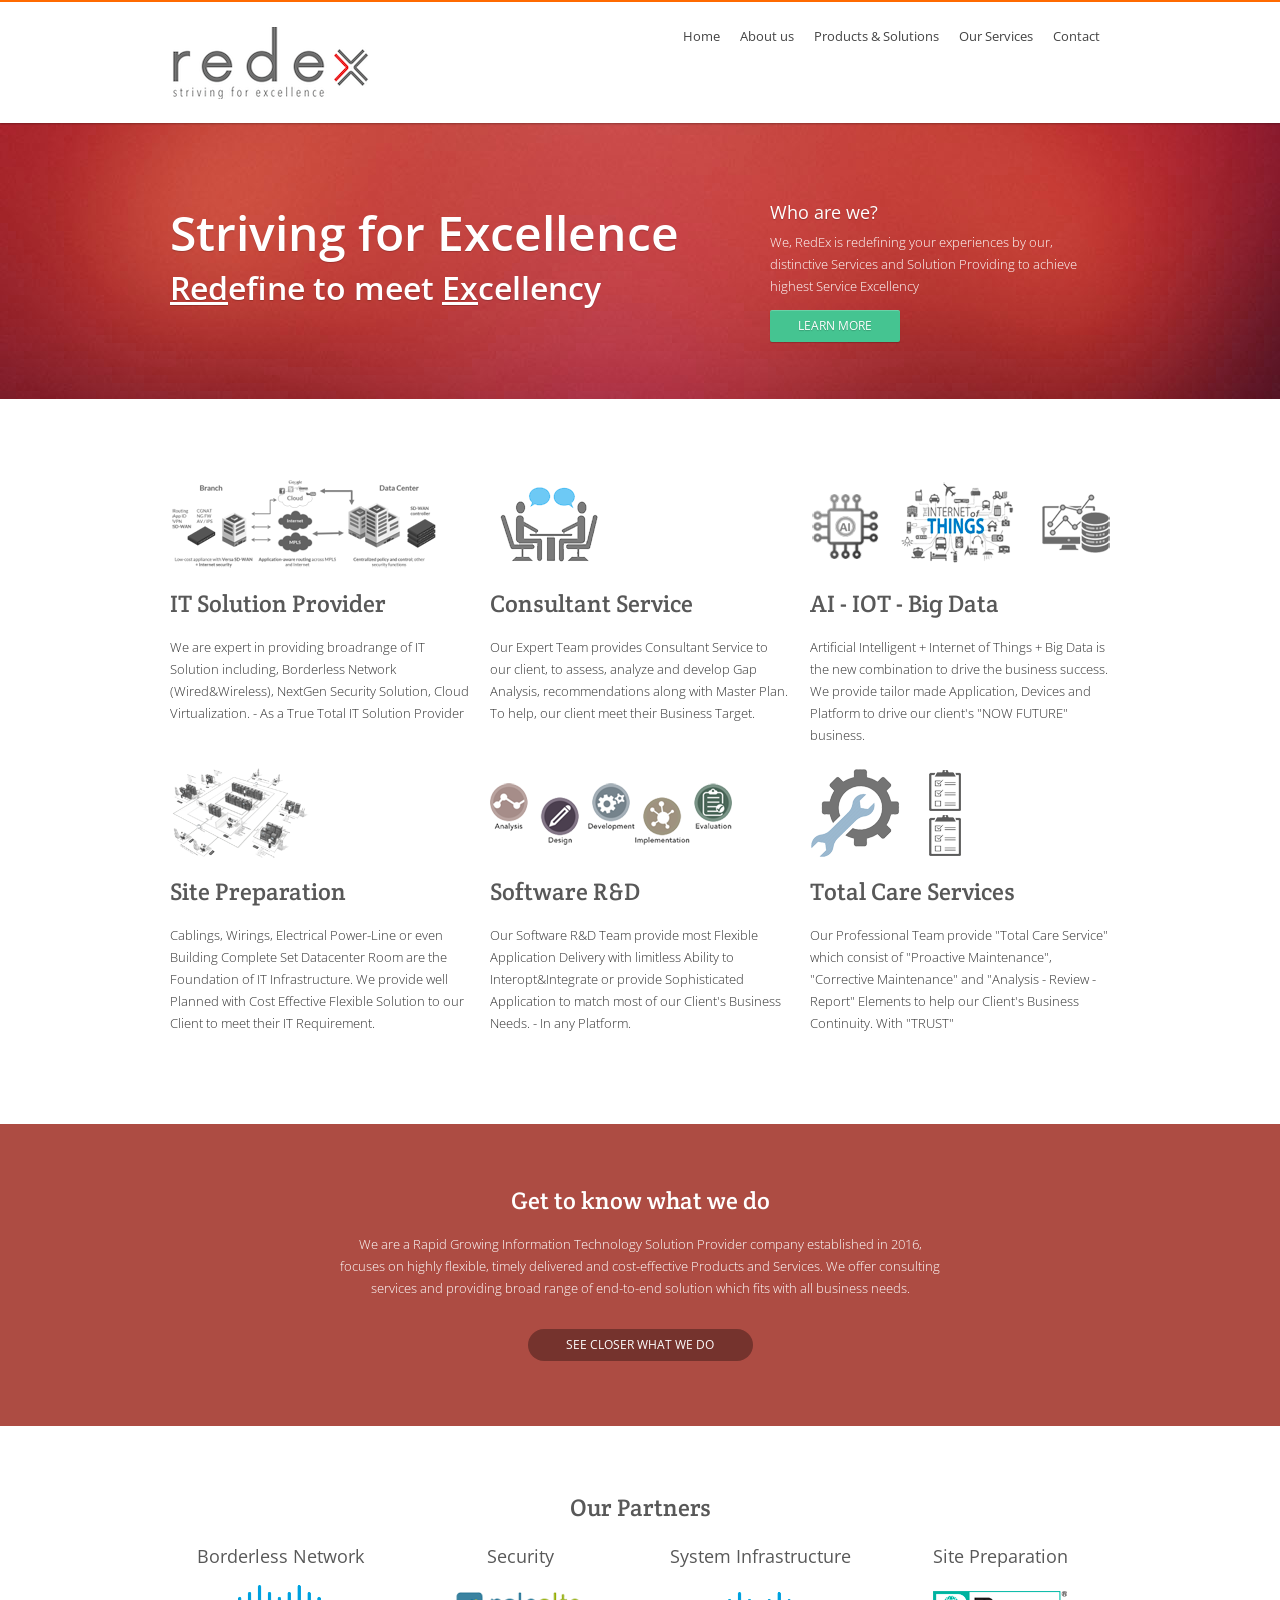
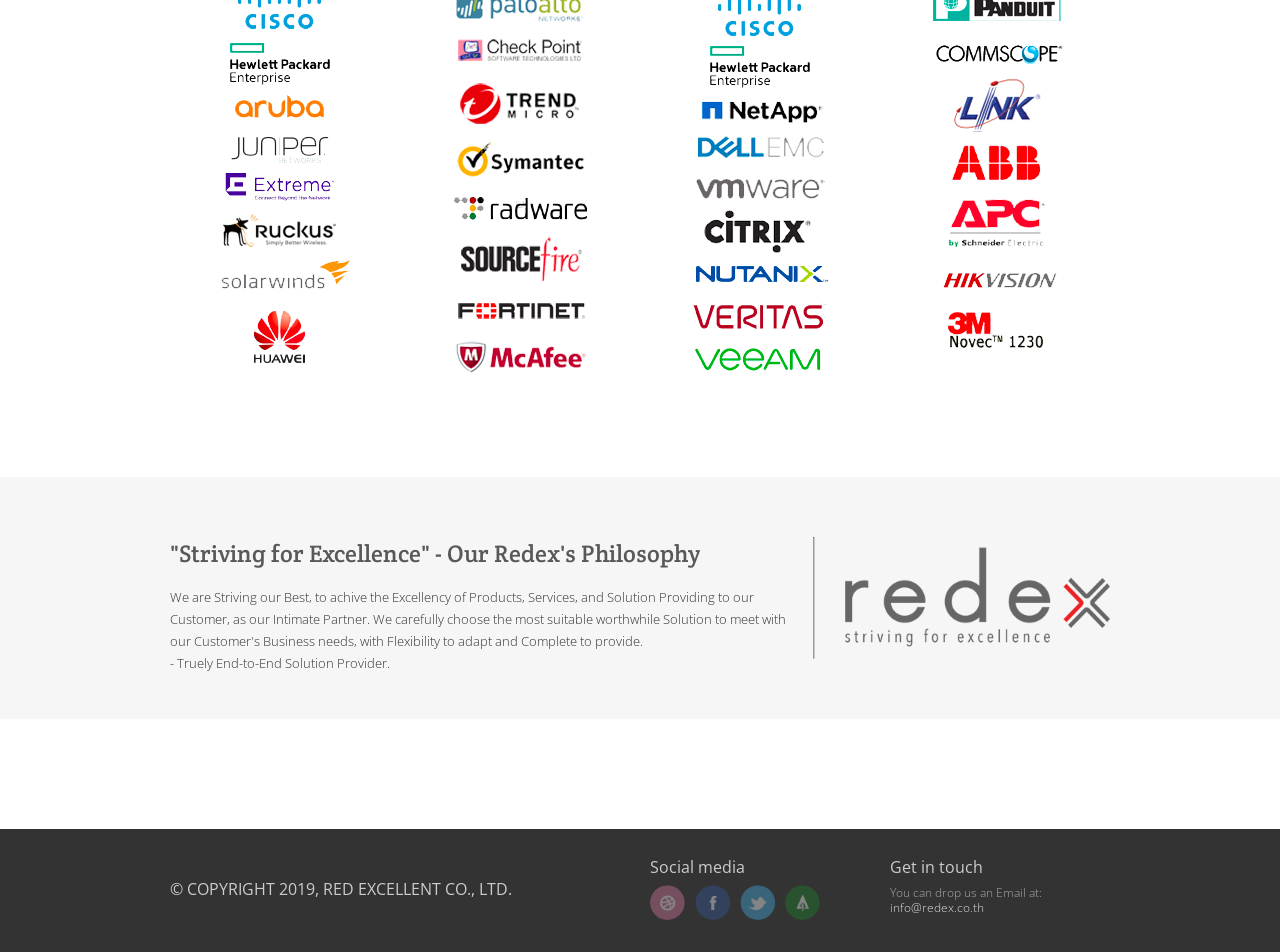
<file: index.html>
<!DOCTYPE html>
<html lang="en">
<head>

	<!-- Basic Page Needs
  ================================================== -->
	<meta charset="utf-8">
	<title>Red Excellent</title>

	<link rel="shortcut icon" type="image/x-icon" href="images/favicon.ico">

	<meta name="description" content="Red Excellent - IT Solution Provider, Striving for Excellence">
	<meta name="author" content="Red Excellent Co., Ltd.">
    <meta http-equiv="X-UA-Compatible" content="IE=9" />


	<!-- Mobile Specific Metas
  ================================================== -->
	<meta name="viewport" content="width=device-width, initial-scale=1, maximum-scale=1">

	<!-- Google Fonts -->
	<link href="https://fonts.googleapis.com/css?family=Open+Sans:400italic,400,300,600&subset=latin,latin-ext" rel='stylesheet' type='text/css'>
	<link href="https://fonts.googleapis.com/css?family=Crete+Round&subset=latin,latin-ext" rel='stylesheet' type='text/css'>

	<!-- CSS
  ================================================== -->
  	<link rel="stylesheet" href="css/reset.css">
	<link rel="stylesheet" href="css/base.css">
	<link rel="stylesheet" href="css/skeleton.css">
	<link rel="stylesheet" href="css/layout.css">

	<script src="https://ajax.googleapis.com/ajax/libs/jquery/1.7.2/jquery.js"></script>
	<script type="text/javascript" src="js/validate.js"></script>
	<script type="text/javascript" src="js/fancybox/jquery.fancybox-1.3.4.pack.js"></script>
	<link rel="stylesheet" type="text/css" href="js/fancybox/jquery.fancybox-1.3.4.css" media="screen" />
	<script type="text/javascript">
		$(document).ready(function() {
				$("a[rel=example_group]").fancybox({
				'transitionIn'		: 'none',
				'transitionOut'		: 'none',
				'titlePosition' 	: 'over',
				'titleFormat'		: function(title, currentArray, currentIndex, currentOpts) {
					return '<span id="fancybox-title-over">Image ' + (currentIndex + 1) + ' / ' + currentArray.length + (title.length ? ' &nbsp; ' + title : '') + '</span>';
				}
			});
		});
	</script>

</head>
<body>


	<header>			
		<nav>
			<div class='container'>
				<div class='five columns logo'>
					<a href='#'><img src="images/logo.png" alt="Red Excellent Logo"/></a>
				</div>

				<div class='eleven columns'>
					<ul class='mainMenu'>
						<li><a href='index.html' title='Home'>Home</a></li>
						<li><a href='about.html' title='About us'>About us</a></li>
						<li><a href='products.html' title='Products & Solutions'>Products &amp; Solutions</a></li>
						<li><a href='services.html' title='Our Services'>Our Services</a></li>
						<li><a href='contact.html' title='Contact'>Contact</a></li>
					</ul>
				</div>
			</div>
		</nav>

		<div class='container'>
			<div class='slogan'>
				<div class='ten columns'>
					<h1>Striving for Excellence</h1>
					<h2><u>Red</u>efine to meet <u>Ex</u>cellency</h2>
				</div>

				<div class='six columns'>
					<h4>Who are we?</h4>
					<p>We, RedEx is redefining your experiences by our, distinctive Services and Solution Providing to achieve highest Service Excellency</p>
					<a href='about.html' class='button medium green'>Learn More</a>
				</div>
			</div>
		</div>	
	</header>


	<div class='clear'></div>
	<div class='clear'></div>


	<div class='container'>

		<div class='one-third column'>
			<img src='images/misc/p1icon1.png'>
			<h3>IT Solution Provider</h3>
			<p>We are expert in providing broadrange of IT Solution including, Borderless Network (Wired&amp;Wireless), NextGen Security Solution, Cloud Virtualization. - As a True Total IT Solution Provider<br>&nbsp;<br>&nbsp;</p>
		</div>


		<div class='one-third column'>
			<img src='images/misc/p1icon2.png'>
			<h3>Consultant Service</h3>
			<p>Our Expert Team provides Consultant Service to our client, to assess, analyze and develop Gap Analysis, recommendations along with Master Plan. To help, our client meet their Business Target.<br>&nbsp;<br>&nbsp;</p>
		</div>



		<div class='one-third column'>
			<img src='images/misc/p1icon3.png'>
			<h3>AI - IOT - Big Data</h3>
			<p>Artificial Intelligent + Internet of Things + Big Data is the new combination to drive the business success. We provide tailor made Application, Devices and Platform to drive our client's "NOW FUTURE" business. <br>&nbsp;</p>
		</div>
		<div class='one-third column'>
			<img src='images/misc/p1icon4.png'>
			<h3>Site Preparation</h3>
			<p>Cablings, Wirings, Electrical Power-Line or even Building Complete Set Datacenter Room are the Foundation of IT Infrastructure. We provide well Planned with Cost Effective Flexible Solution to our Client to meet their IT Requirement.</p>
		</div>
		<div class='one-third column'>
			<img src='images/misc/p1icon5.png'>
			<h3>Software R&D</h3>
			<p>Our Software R&amp;D Team provide most Flexible Application Delivery with limitless Ability to Interopt&amp;Integrate or provide Sophisticated Application to match most of our Client's Business Needs. - In any Platform.</p>
		</div>
		<div class='one-third column'>
			<img src='images/misc/p1icon6.png'>
			<h3>Total Care Services</h3>
			<p>Our Professional Team provide "Total Care Service" which consist of "Proactive Maintenance", "Corrective Maintenance" and "Analysis - Review - Report" Elements to help our Client's Business Continuity. With "TRUST"</p>
		</div>
		
		
	</div>


	<div class='clear'>
	</div>


	<div class='orange'>

		<div class='container'>
			<h3>Get to know what we do</h3>
			<p>We are a Rapid Growing Information Technology Solution Provider company established in 2016, focuses on highly flexible, timely delivered and cost-effective Products and Services. We offer consulting services and providing broad range of end-to-end solution which fits with all business needs. </p>
			<a href='about.html' class='dalej'>See closer what we do</a>
		</div>

	</div>


	<div class='container focus'>

	  <h3>Our Partners</h3>

		<div class='four columns'>
			<h4>Borderless Network</h4>
			<p><img src="images/misc/p1borderless.png" alt="Borderless Network Partners"/></p>
		</div>

		<div class='four columns'>
			<h4>Security</h4>
			<p><img src="images/misc/p1security.png"  alt="Security Partners"/></p>
		</div>
	  <div class='four columns'>
		<h4>System Infrastructure</h4>
		  <p><img src="images/misc/p1systeminfra.png"  alt="System Infrastructure Partners"/></p>
		</div>
		<div class='four columns'>
			<h4>Site Preparation</h4>
			<p><img src="images/misc/p1siteprep.png"  alt="Site Preparation Partners"/></p>
		</div>
		
	

	</div>

	<div class='clear'></div>
	<div class='clear'></div>

	<section class='gray'>
		<div class='container'>
			<div class='two-thirds column'>
			  <h3>"Striving for Excellence" - Our Redex's Philosophy</h3>
			  <p>We are Striving our Best, to achive the Excellency of Products, Services, and Solution Providing to our Customer, as our Intimate Partner. We carefully choose the most suitable worthwhile Solution to meet with our Customer's Business needs, with Flexibility to adapt and Complete to provide. <br>- Truely End-to-End Solution Provider.</p>
			</div>

			<div class='one-third column'>
				
				<img src='images/photos/p1logowline.png' width='100%'>
				
				
			</div>
		</div>
	</section>


	<div class='clear'></div>


	

	<footer>
		<div class='container'>
			
			<div class='eight columns'>
				<p>&nbsp;<br></p>
				<h5>&copy; COPYRIGHT 2019, RED EXCELLENT CO., LTD.</h5>
				
			</div>

			<div class='four columns social'>
				<h5>Social media</h5>
				<a href='#'><img src='images/social/dribbble.png'></a>
				<a href='https://www.facebook.com/redex.thailand/'><img src='images/social/facebook.png'></a>
				<a href='#'><img src='images/social/twitter.png'></a>
				<a href='#'><img src='images/social/forrst.png'></a>
			</div>

			<div class='four columns'>
				<h5>Get in touch</h5>
				
				<p>You can drop us an Email at:<br>
					<a href="mailto:info@redex.co.th">info@redex.co.th</a></p>
			</div>


		<a id='top' href='#'>&uarr;</a>	
		</div>
	</footer>
	<script type="text/javascript">	
		var form = $('form');
	
		$(document).ready(function(){
		    form.validate({
		    	ignore: "",
	            rules: {
	            	'message': {
	                    required: true,	                 
	                },
	            	'name': {
	                    required: true,	                 
	                },
	                'mail': {
	                    required: true,
	                    email: true
	                }		                
	            },
	            errorPlacement: function(error, element){}

		    });
		  });     
	</script>


	<script type="text/javascript">
		var toper = $('a#top');


		$(window).scroll(function(){
            if ($(this).scrollTop() > 100) {
                toper.fadeIn( 200 );
            } else {
                toper.fadeOut( 200 );
            }
        });

         toper.click(function(){
        	$('html, body').animate({scrollTop:0}, 500);	        	
        	return false;
    	}); 
	</script>


</body>
</html>
</file>
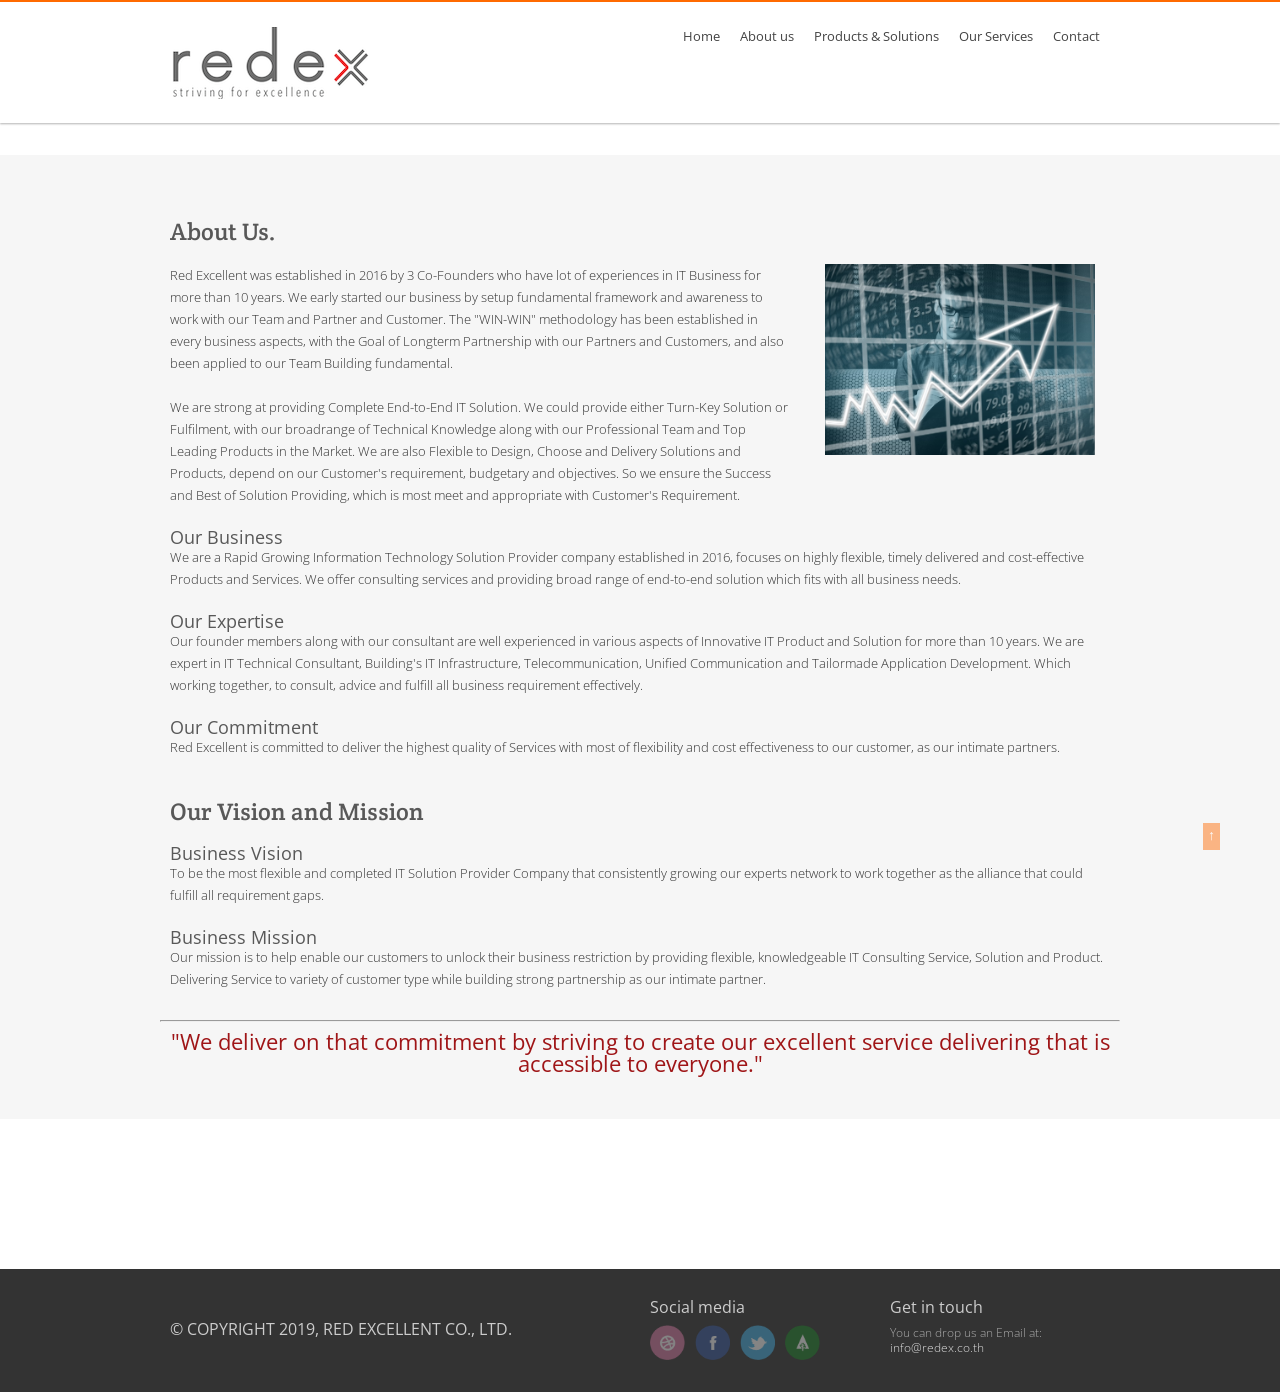
<file: about.html>
<!DOCTYPE html>
<html lang="en">
<head>

	<!-- Basic Page Needs
  ================================================== -->
	<meta charset="utf-8">
	<title>REDEX: About Us</title>
	<link rel="shortcut icon" type="image/x-icon" href="images/favicon.ico">
	<meta name="description" content="About Red Excellent Co., Ltd. - IT Solution Provider">
	<meta name="author" content="Red Excellent Co., Ltd.">
    <meta http-equiv="X-UA-Compatible" content="IE=9" />


	<!-- Mobile Specific Metas
  ================================================== -->
	<meta name="viewport" content="width=device-width, initial-scale=1, maximum-scale=1">

	<!-- Google Fonts -->
	<link href="https://fonts.googleapis.com/css?family=Open+Sans:400italic,400,300,600&subset=latin,latin-ext" rel='stylesheet' type='text/css'>
	<link href="https://fonts.googleapis.com/css?family=Crete+Round&subset=latin,latin-ext" rel='stylesheet' type='text/css'>

	<!-- CSS
  ================================================== -->
  	<link rel="stylesheet" href="css/reset.css">
	<link rel="stylesheet" href="css/base.css">
	<link rel="stylesheet" href="css/skeleton.css">
	<link rel="stylesheet" href="css/layout.css">

	<script src="https://ajax.googleapis.com/ajax/libs/jquery/1.7.2/jquery.js"></script>
	<script type="text/javascript" src="js/validate.js"></script>
	<script type="text/javascript" src="js/fancybox/jquery.fancybox-1.3.4.pack.js"></script>
	<link rel="stylesheet" type="text/css" href="js/fancybox/jquery.fancybox-1.3.4.css" media="screen" />
	<script type="text/javascript">
		$(document).ready(function() {
				$("a[rel=example_group]").fancybox({
				'transitionIn'		: 'none',
				'transitionOut'		: 'none',
				'titlePosition' 	: 'over',
				'titleFormat'		: function(title, currentArray, currentIndex, currentOpts) {
					return '<span id="fancybox-title-over">Image ' + (currentIndex + 1) + ' / ' + currentArray.length + (title.length ? ' &nbsp; ' + title : '') + '</span>';
				}
			});
		});
	</script>

</head>
<body>


	<header_nobg>			
		<nav>
			<div class='container'>
				<div class='five columns logo'>
					<a href='#'><img src="images/logo.png" alt="Red Excellent Logo"/></a>
				</div>

				<div class='eleven columns'>
					<ul class='mainMenu'>
						<li><a href='index.html' title='Home'>Home</a></li>
						<li><a href='about.html' title='About us'>About us</a></li>
						<li><a href='products.html' title='Products & Solutions'>Products &amp; Solutions</a></li>
						<li><a href='services.html' title='Our Services'>Our Services</a></li>
						<li><a href='contact.html' title='Contact'>Contact</a></li>
					</ul>
				</div>
			</div>
		</nav>

		
	</header_nobg>

	<section class='gray'>
	  
		<div class='container'>
			<div class='two-thirds column'>
			  <h3>About Us.</h3>
			  <p>Red Excellent was established in 2016 by 3 Co-Founders who have lot of experiences in IT Business for more than 10 years. We early started our business by setup fundamental framework and awareness to work with our Team and Partner and Customer. The "WIN-WIN" methodology has been established in every business aspects, with the Goal of Longterm Partnership with our Partners and Customers, and also been applied to our Team Building fundamental. <br>&nbsp;</p>
			  <p>We are strong at providing Complete End-to-End IT Solution. We could provide either Turn-Key Solution or Fulfilment, with our broadrange of Technical Knowledge along with our Professional Team and Top Leading Products in the Market. We are also Flexible to Design, Choose and Delivery Solutions and Products, depend on our Customer's requirement, budgetary and objectives. So we ensure the Success and Best of Solution Providing, which is most meet and appropriate with Customer's Requirement. <br>&nbsp;  </p>
			  </div>

			<div class='one-third column'>
				
			  <h3>&nbsp;</h3>
				<p align="center">
				<span width="80%"> 
					
					<img src="images/misc/aboutusimg1.jpg" width="90%" alt="About Us"/>
				<br>
					
			</span>  
				</p>
				
			</div>
		</div>
		<div class='container'>
			<div class='sixteen columns'>	
			  <h4>Our Business</h4>
			  <p>We are a Rapid Growing Information Technology Solution Provider company established in 2016, focuses on highly flexible, timely delivered and cost-effective Products and Services. We offer consulting services and providing broad range of end-to-end solution which fits with all business needs. <br>&nbsp;
			  </p>
			  <h4>Our Expertise</h4>
			  <p>Our founder members along with our consultant are well experienced in various aspects of Innovative IT Product and Solution for more than 10 years. We are expert in IT Technical Consultant, Building's IT Infrastructure, Telecommunication, Unified Communication and Tailormade Application Development. Which working together, to consult, advice and fulfill all business requirement effectively.<br>&nbsp;
			  </p>
			  <h4>Our Commitment</h4>
			  <p>Red Excellent is committed to deliver the highest quality of Services with most of flexibility and cost effectiveness to our customer, as our intimate partners.<br>&nbsp;
			  </p>
				
			  <h3>Our Vision and Mission</h3>
			  <h4>Business Vision</h4>
			  <p>To be the most flexible and completed IT Solution Provider Company that consistently growing our experts network to work together as the alliance that could fulfill all requirement gaps.<br>&nbsp;
			  </p>
			  <h4>Business Mission</h4>
			  <p>Our mission is to help enable our customers to unlock their business restriction by providing flexible, knowledgeable IT Consulting Service, Solution and Product. Delivering Service to variety of customer type while building strong partnership as our intimate partner.<br>&nbsp;

			  </p>
			
			</div>
		</div>
	
		<div class='container'> 
			<hr>
			<p><h2><center><span style="color: #9F1517; text-align: center;">"We deliver on that commitment by striving to create our excellent service delivering that is accessible to everyone."</span></center></h2> 
			</p> 
		</div> 

	</section>


	<div class='clear'></div>


	

	<div class='clear'></div>


	<footer>
		<div class='container'>
			
			<div class='eight columns'>
				<p>&nbsp;<br></p>
				<h5>&copy; COPYRIGHT 2019, RED EXCELLENT CO., LTD.</h5>
				
			</div>

			<div class='four columns social'>
				<h5>Social media</h5>
				<a href='#'><img src='images/social/dribbble.png'></a>
				<a href='https://www.facebook.com/redex.thailand/'><img src='images/social/facebook.png'></a>
				<a href='#'><img src='images/social/twitter.png'></a>
				<a href='#'><img src='images/social/forrst.png'></a>
			</div>

			<div class='four columns'>
				<h5>Get in touch</h5>
				
				<p>You can drop us an Email at:<br>
					<a href="mailto:info@redex.co.th">info@redex.co.th</a></p>
			</div>


		<a id='top' href='#'>&uarr;</a>	
		</div>
	</footer>
	<script type="text/javascript">	
		var form = $('form');
	
		$(document).ready(function(){
		    form.validate({
		    	ignore: "",
	            rules: {
	            	'message': {
	                    required: true,	                 
	                },
	            	'name': {
	                    required: true,	                 
	                },
	                'mail': {
	                    required: true,
	                    email: true
	                }		                
	            },
	            errorPlacement: function(error, element){}

		    });
		  });     
	</script>


	<script type="text/javascript">
		var toper = $('a#top');


		$(window).scroll(function(){
            if ($(this).scrollTop() > 100) {
                toper.fadeIn( 200 );
            } else {
                toper.fadeOut( 200 );
            }
        });

         toper.click(function(){
        	$('html, body').animate({scrollTop:0}, 500);	        	
        	return false;
    	}); 
	</script>


</body>
</html>
</file>
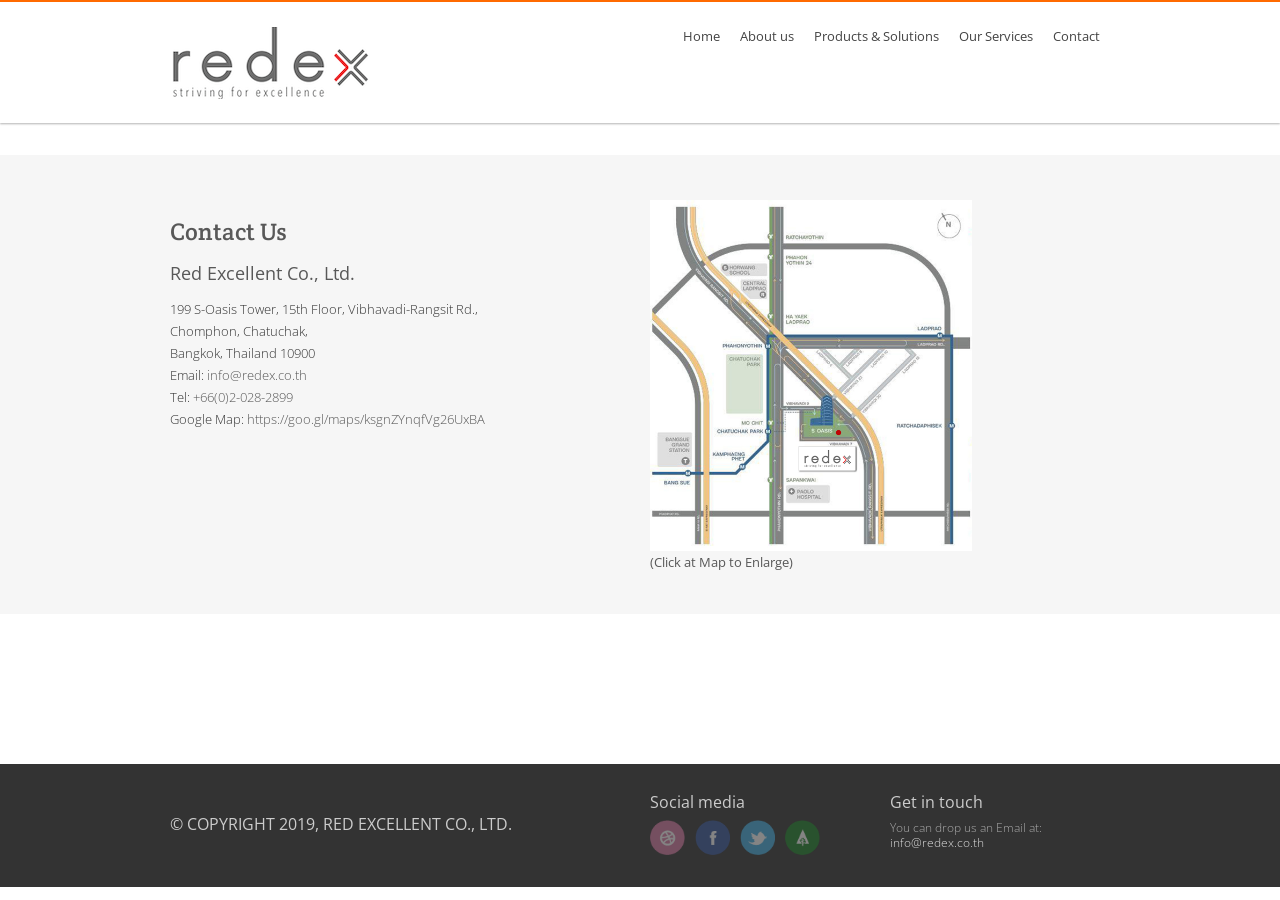
<file: contact.html>
<!DOCTYPE html>
<html lang="en">
<head>

	<!-- Basic Page Needs
  ================================================== -->
	<meta charset="utf-8">
	<title>REDEX: Contact Us</title>
	<link rel="shortcut icon" type="image/x-icon" href="images/favicon.ico">
	<meta name="description" content="Contact Red Excellent Co., Ltd. - Bangkok, Thailand">
	<meta name="author" content="Red Excellent Co., Ltd.">
    <meta http-equiv="X-UA-Compatible" content="IE=9" />


	<!-- Mobile Specific Metas
  ================================================== -->
	<meta name="viewport" content="width=device-width, initial-scale=1, maximum-scale=1">

	<!-- Google Fonts -->
	<link href="https://fonts.googleapis.com/css?family=Open+Sans:400italic,400,300,600&subset=latin,latin-ext" rel='stylesheet' type='text/css'>
	<link href="https://fonts.googleapis.com/css?family=Crete+Round&subset=latin,latin-ext" rel='stylesheet' type='text/css'>

	<!-- CSS
  ================================================== -->
  	<link rel="stylesheet" href="css/reset.css">
	<link rel="stylesheet" href="css/base.css">
	<link rel="stylesheet" href="css/skeleton.css">
	<link rel="stylesheet" href="css/layout.css">

	<script src="https://ajax.googleapis.com/ajax/libs/jquery/1.7.2/jquery.js"></script>
	<script type="text/javascript" src="js/validate.js"></script>
	<script type="text/javascript" src="js/fancybox/jquery.fancybox-1.3.4.pack.js"></script>
	<link rel="stylesheet" type="text/css" href="js/fancybox/jquery.fancybox-1.3.4.css" media="screen" />
	<script type="text/javascript">
		$(document).ready(function() {
				$("a[rel=example_group]").fancybox({
				'transitionIn'		: 'none',
				'transitionOut'		: 'none',
				'titlePosition' 	: 'over',
				'titleFormat'		: function(title, currentArray, currentIndex, currentOpts) {
					return '<span id="fancybox-title-over">Image ' + (currentIndex + 1) + ' / ' + currentArray.length + (title.length ? ' &nbsp; ' + title : '') + '</span>';
				}
			});
		});
	</script>

</head>
<body>


	<header_nobg>			
		<nav>
			<div class='container'>
				<div class='five columns logo'>
					<a href='#'><img src="images/logo.png" alt="Red Excellent Logo"/></a>
				</div>

				<div class='eleven columns'>
					<ul class='mainMenu'>
						<li><a href='index.html' title='Home'>Home</a></li>
						<li><a href='about.html' title='About us'>About us</a></li>
						<li><a href='products.html' title='Products & Solutions'>Products &amp; Solutions</a></li>
						<li><a href='services.html' title='Our Services'>Our Services</a></li>
						<li><a href='contact.html' title='Contact'>Contact</a></li>
					</ul>
				</div>
			</div>
		</nav>

		
	</header_nobg>

	<section class='gray'>
		<div class='container'>
			<div class='eight columns'>
			  <h3>Contact Us</h3>
			  <p><h4>Red Excellent Co., Ltd.</h4><br></p>
			  <p>199 S-Oasis Tower, 15th Floor, Vibhavadi-Rangsit Rd., <br> Chomphon, Chatuchak,<br> Bangkok, Thailand 10900</p>
			  <p>Email: <a href="mailto:info@redex.co.th">info@redex.co.th</a></p>
			  <p>Tel: <a href='tel:+66(0)2-028-2899'>+66(0)2-028-2899</a></p>
			  <p>Google Map: <a href='https://goo.gl/maps/ksgnZYnqfVg26UxBA'>https://goo.gl/maps/ksgnZYnqfVg26UxBA</a></p>
			  
			</div>
 
			<div class='eight columns'>
				<a rel="Red Excellent's Map" href='images/misc/Maps.png'><img src='images/misc/Maps.png' width = '70%' height='70%'><br><span style="font-size: small;">(Click at Map to Enlarge)</span></a>
				
			</div>
		</div>
	</section>


	<div class='clear'></div>


	

	<div class='clear'></div>


	<footer>
		<div class='container'>
			
			<div class='eight columns'>
				<p>&nbsp;<br></p>
				<h5>&copy; COPYRIGHT 2019, RED EXCELLENT CO., LTD.</h5>
				
			</div>

			<div class='four columns social'>
				<h5>Social media</h5>
				<a href='#'><img src='images/social/dribbble.png'></a>
				<a href='https://www.facebook.com/redex.thailand/'><img src='images/social/facebook.png'></a>
				<a href='#'><img src='images/social/twitter.png'></a>
				<a href='#'><img src='images/social/forrst.png'></a>
			</div>

			<div class='four columns'>
				<h5>Get in touch</h5>
				
				<p>You can drop us an Email at:<br>
					<a href="mailto:info@redex.co.th">info@redex.co.th</a></p>
			</div>


		<a id='top' href='#'>&uarr;</a>	
		</div>
	</footer>
	<script type="text/javascript">	
		var form = $('form');
	
		$(document).ready(function(){
		    form.validate({
		    	ignore: "",
	            rules: {
	            	'message': {
	                    required: true,	                 
	                },
	            	'name': {
	                    required: true,	                 
	                },
	                'mail': {
	                    required: true,
	                    email: true
	                }		                
	            },
	            errorPlacement: function(error, element){}

		    });
		  });     
	</script>


	<script type="text/javascript">
		var toper = $('a#top');


		$(window).scroll(function(){
            if ($(this).scrollTop() > 100) {
                toper.fadeIn( 200 );
            } else {
                toper.fadeOut( 200 );
            }
        });

         toper.click(function(){
        	$('html, body').animate({scrollTop:0}, 500);	        	
        	return false;
    	}); 
	</script>


</body>
</html>
</file>
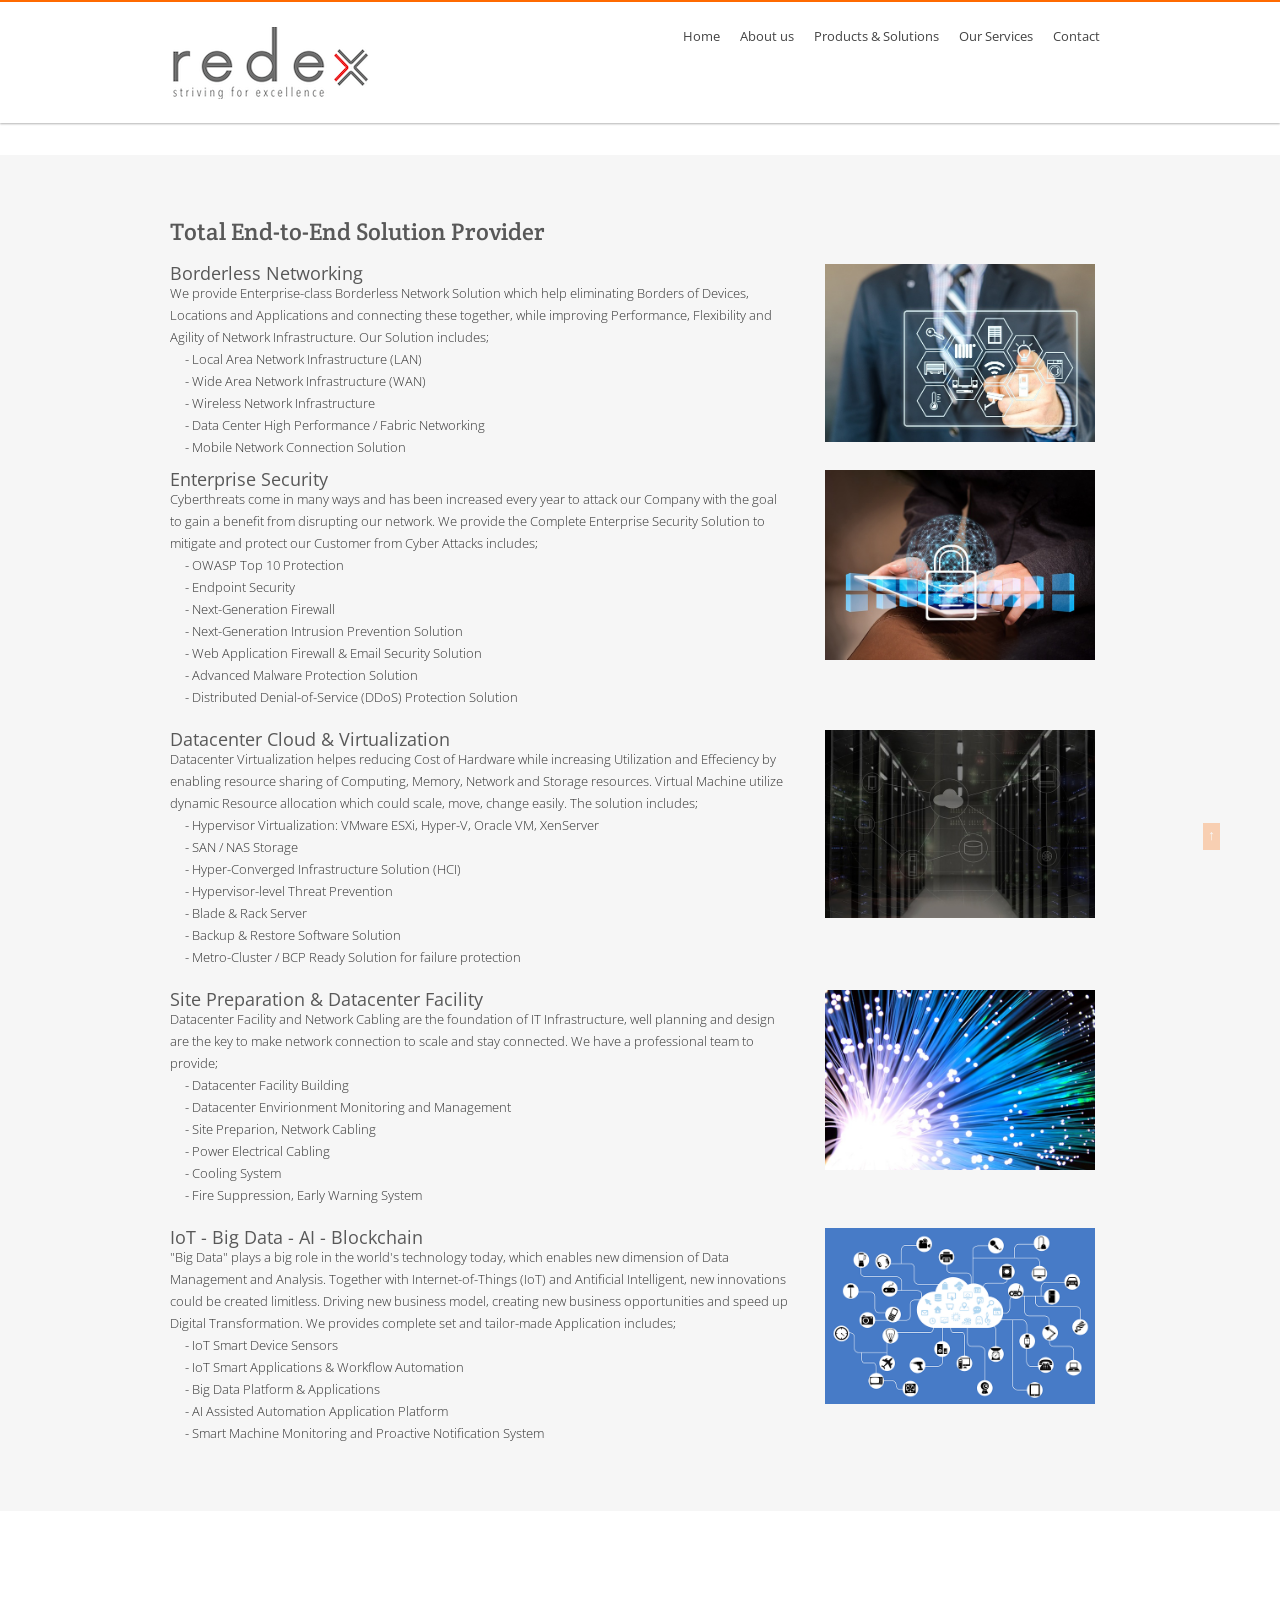
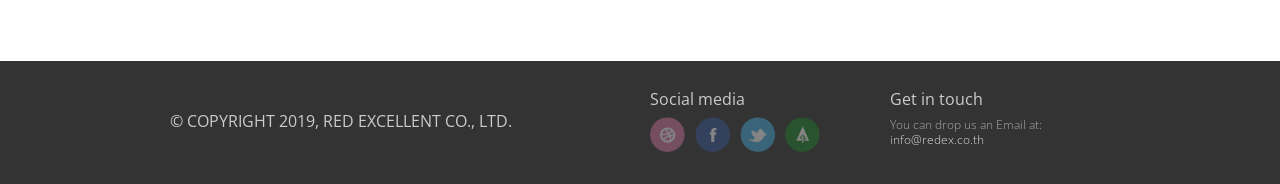
<file: products.html>
<!DOCTYPE html>
<html lang="en">
<head>

	<!-- Basic Page Needs
  ================================================== -->
	<meta charset="utf-8">
	<title>REDEX: Products &amp; Solutions</title>
	<link rel="shortcut icon" type="image/x-icon" href="images/favicon.ico">
	<meta name="description" content="Red Excellent Products and Solutions - Borderless Networking, Security, Cloud, IoT">
	<meta name="author" content="Red Excellent Co., Ltd.">
    <meta http-equiv="X-UA-Compatible" content="IE=9" />


	<!-- Mobile Specific Metas
  ================================================== -->
	<meta name="viewport" content="width=device-width, initial-scale=1, maximum-scale=1">

	<!-- Google Fonts -->
	<link href="https://fonts.googleapis.com/css?family=Open+Sans:400italic,400,300,600&subset=latin,latin-ext" rel='stylesheet' type='text/css'>
	<link href="https://fonts.googleapis.com/css?family=Crete+Round&subset=latin,latin-ext" rel='stylesheet' type='text/css'>

	<!-- CSS
  ================================================== -->
  	<link rel="stylesheet" href="css/reset.css">
	<link rel="stylesheet" href="css/base.css">
	<link rel="stylesheet" href="css/skeleton.css">
	<link rel="stylesheet" href="css/layout.css">

	<script src="https://ajax.googleapis.com/ajax/libs/jquery/1.7.2/jquery.js"></script>
	<script type="text/javascript" src="js/validate.js"></script>
	<script type="text/javascript" src="js/fancybox/jquery.fancybox-1.3.4.pack.js"></script>
	<link rel="stylesheet" type="text/css" href="js/fancybox/jquery.fancybox-1.3.4.css" media="screen" />
	<script type="text/javascript">
		$(document).ready(function() {
				$("a[rel=example_group]").fancybox({
				'transitionIn'		: 'none',
				'transitionOut'		: 'none',
				'titlePosition' 	: 'over',
				'titleFormat'		: function(title, currentArray, currentIndex, currentOpts) {
					return '<span id="fancybox-title-over">Image ' + (currentIndex + 1) + ' / ' + currentArray.length + (title.length ? ' &nbsp; ' + title : '') + '</span>';
				}
			});
		});
	</script>

</head>
<body>


	<header_nobg>			
		<nav>
			<div class='container'>
				<div class='five columns logo'>
					<a href='#'><img src="images/logo.png" alt="Red Excellent Logo"/></a>
				</div>

				<div class='eleven columns'>
					<ul class='mainMenu'>
						<li><a href='index.html' title='Home'>Home</a></li>
						<li><a href='about.html' title='About us'>About us</a></li>
						<li><a href='products.html' title='Products & Solutions'>Products &amp; Solutions</a></li>
						<li><a href='services.html' title='Our Services'>Our Services</a></li>
						<li><a href='contact.html' title='Contact'>Contact</a></li>
					</ul>
				</div>
			</div>
		</nav>

		
	</header_nobg>

	<section class='gray'>
	  
		<div class='container'>
			<div class='two-thirds column'>
			  <h3>Total End-to-End Solution Provider</h3>
			  <h4>Borderless Networking</h4> 
			  <p>We provide Enterprise-class Borderless Network Solution which help eliminating Borders of Devices, Locations and Applications and connecting these together, while improving Performance, Flexibility and Agility of Network Infrastructure. Our Solution includes;<br>  </p>
			<p>
			    <span style="padding-left: 15px;">- Local Area Network Infrastructure (LAN) </span><br>
				<span style="padding-left: 15px;">- Wide Area Network Infrastructure (WAN)</span><br>
				<span style="padding-left: 15px;">- Wireless Network Infrastructure</span><br>
				<span style="padding-left: 15px;">- Data Center High Performance / Fabric Networking</span><br>
				<span style="padding-left: 15px;">- Mobile Network Connection Solution</span><br>
				</p>
			  </div>

			<div class='one-third column'>
				
			  <h3>&nbsp;</h3>
				<p align="center">
				<span width="80%"> 
					
					<img src="images/misc/borderless.jpg" width="90%" alt="Borderless Networking"/><br>&nbsp;
				<br>
					
			</span>  
				</p>
				
			</div>
		</div>
		<div class='container'>
			<div class='two-thirds column'>
			  <h4>Enterprise Security</h4>
			  <p>Cyberthreats come in many ways and has been increased every year to attack our Company with the goal to gain a benefit from disrupting our network. We provide the Complete Enterprise Security Solution to mitigate and protect our Customer from Cyber Attacks includes;  <br></p>
				<p>
			    <span style="padding-left: 15px;">- OWASP Top 10 Protection </span><br>
				<span style="padding-left: 15px;">- Endpoint Security</span><br>
				<span style="padding-left: 15px;">- Next-Generation Firewall</span><br>
				<span style="padding-left: 15px;">- Next-Generation Intrusion Prevention Solution</span><br>
				<span style="padding-left: 15px;">- Web Application Firewall &amp; Email Security Solution</span><br>
				<span style="padding-left: 15px;">- Advanced Malware Protection Solution</span><br>
				<span style="padding-left: 15px;">- Distributed Denial-of-Service (DDoS) Protection Solution</span><br><br>
				</p>
		  </div>

			<div class='one-third column'>
		
				<p align="center">
				<span width="80%"> 
					
					<img src="images/misc/security.jpg" width="90%" alt="Enterprise Security"/><br>&nbsp;
				<br>
					
			</span>  
				</p>
				
			</div>
		</div>
		<div class='container'>
			<div class='two-thirds column'>
			  <h4>Datacenter Cloud &amp; Virtualization</h4>
			  <p>Datacenter Virtualization helpes reducing Cost of Hardware while increasing Utilization and Effeciency by enabling resource sharing of Computing, Memory, Network and Storage resources. Virtual Machine utilize dynamic Resource allocation which could scale, move, change easily. The solution includes;   <br>  </p>
			<p>
			    <span style="padding-left: 15px;">- Hypervisor Virtualization: VMware ESXi, Hyper-V, Oracle VM, XenServer </span><br>
				<span style="padding-left: 15px;">- SAN / NAS Storage</span><br>
				<span style="padding-left: 15px;">- Hyper-Converged Infrastructure Solution (HCI)</span><br>
				<span style="padding-left: 15px;">- Hypervisor-level Threat Prevention</span><br>
				<span style="padding-left: 15px;">- Blade &amp; Rack Server</span><br>
				<span style="padding-left: 15px;">- Backup &amp; Restore Software Solution</span><br> 
				<span style="padding-left: 15px;">- Metro-Cluster / BCP Ready Solution for failure protection</span><br><br>
				</p>
		  </div>

			<div class='one-third column'>
		
				<p align="center">
				<span width="80%"> 
					
					<img src="images/misc/clouddc.jpg" width="90%" alt="Datacenter Cloud"/><br>&nbsp;
				<br>
					
			</span>  
				</p>
				
			</div>
		</div>
		<div class='container'>
			<div class='two-thirds column'>
			  <h4>Site Preparation &amp; Datacenter Facility</h4>
			  <p>Datacenter Facility and Network Cabling are the foundation of IT Infrastructure, well planning and design are the key to make network connection to scale and stay connected. We have a professional team to provide;<br>  </p>
			<p>
			    <span style="padding-left: 15px;">- Datacenter Facility Building </span><br>
				<span style="padding-left: 15px;">- Datacenter Envirionment Monitoring and Management</span><br>
				<span style="padding-left: 15px;">- Site Preparion, Network Cabling</span><br>
				<span style="padding-left: 15px;">- Power Electrical Cabling</span><br>
				<span style="padding-left: 15px;">- Cooling System</span><br>
				<span style="padding-left: 15px;">- Fire Suppression, Early Warning System</span><br> 
				<br>
			</p>
		  </div>

			<div class='one-third column'>
		
				<p align="center">
				<span width="80%"> 
					
					<img src="images/misc/siteprep.jpg" width="90%" alt="Site Preparation"/><br>&nbsp;
				<br>
					
			</span>  
				</p>
				
			</div>
		</div>
	  <div class='container'>
			<div class='two-thirds column'>
			  <h4>IoT - Big Data - AI - Blockchain</h4>
			  <p>"Big Data" plays a big role in the world's technology today, which enables new dimension of Data Management and Analysis. Together with Internet-of-Things (IoT) and Antificial Intelligent, new innovations could be created limitless. Driving new business model, creating new business opportunities and speed up Digital Transformation. We provides complete set and tailor-made Application includes;  <br> </p>
			<p>
			    <span style="padding-left: 15px;">- IoT Smart Device Sensors </span><br>
				<span style="padding-left: 15px;">- IoT Smart Applications &amp; Workflow Automation</span><br>
				<span style="padding-left: 15px;">- Big Data Platform &amp; Applications</span><br>
				<span style="padding-left: 15px;">- AI Assisted Automation Application Platform</span><br>
				<span style="padding-left: 15px;">- Smart Machine Monitoring and Proactive Notification System</span><br>
				
				<br>
			</p>
		  </div>

			<div class='one-third column'>
		
				<p align="center">
				<span width="80%"> 
					
					<img src="images/misc/iot.png" width="90%" alt="IoT Big Data AI"/><br>&nbsp;
				<br>
					
			</span>  
				</p>
				
			</div>
		</div>
	  

	</section>


	<div class='clear'></div>


	

	<div class='clear'></div>


	<footer>
		<div class='container'>
			
			<div class='eight columns'>
				<p>&nbsp;<br></p>
				<h5>&copy; COPYRIGHT 2019, RED EXCELLENT CO., LTD.</h5>
				
			</div>

			<div class='four columns social'>
				<h5>Social media</h5>
				<a href='#'><img src='images/social/dribbble.png'></a>
				<a href='https://www.facebook.com/redex.thailand/'><img src='images/social/facebook.png'></a>
				<a href='#'><img src='images/social/twitter.png'></a>
				<a href='#'><img src='images/social/forrst.png'></a>
			</div>

			<div class='four columns'>
				<h5>Get in touch</h5>
				
				<p>You can drop us an Email at:<br>
					<a href="mailto:info@redex.co.th">info@redex.co.th</a></p>
			</div>


		<a id='top' href='#'>&uarr;</a>	
		</div>
	</footer>
	<script type="text/javascript">	
		var form = $('form');
	
		$(document).ready(function(){
		    form.validate({
		    	ignore: "",
	            rules: {
	            	'message': {
	                    required: true,	                 
	                },
	            	'name': {
	                    required: true,	                 
	                },
	                'mail': {
	                    required: true,
	                    email: true
	                }		                
	            },
	            errorPlacement: function(error, element){}

		    });
		  });     
	</script>


	<script type="text/javascript">
		var toper = $('a#top');


		$(window).scroll(function(){
            if ($(this).scrollTop() > 100) {
                toper.fadeIn( 200 );
            } else {
                toper.fadeOut( 200 );
            }
        });

         toper.click(function(){
        	$('html, body').animate({scrollTop:0}, 500);	        	
        	return false;
    	}); 
	</script>


</body>
</html>
</file>
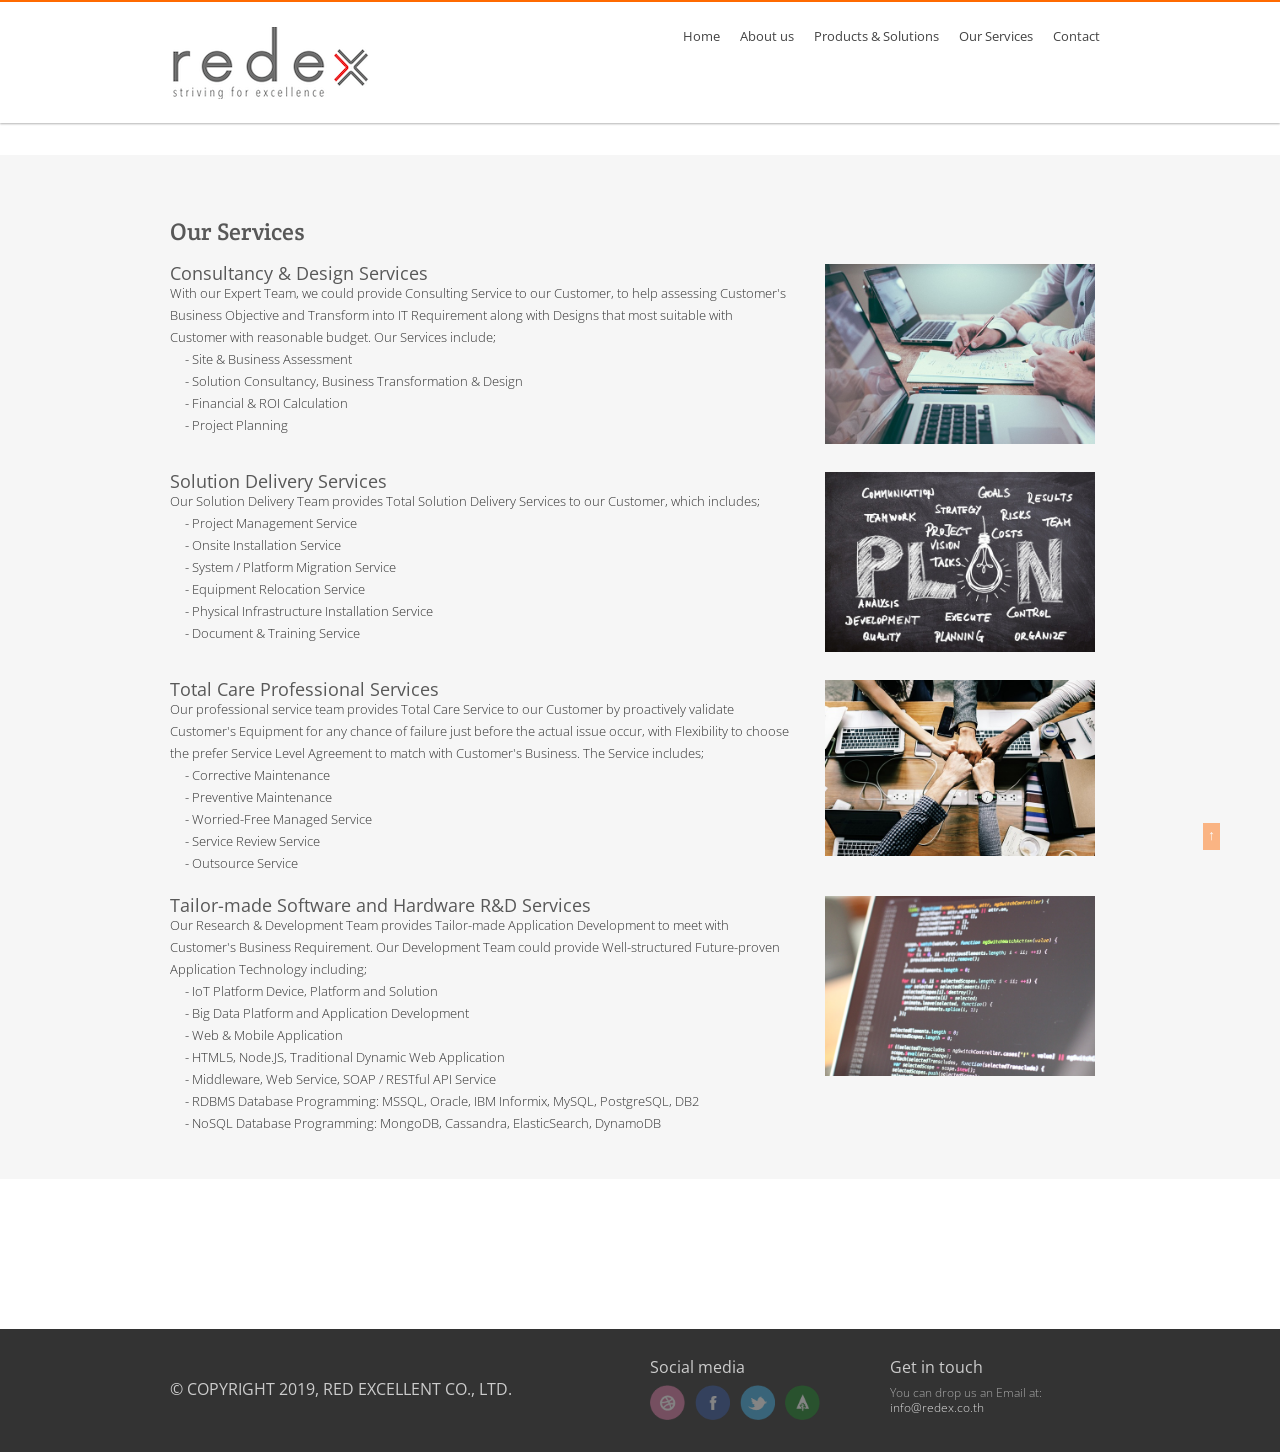
<file: services.html>
<!DOCTYPE html>
<html lang="en">
<head>

	<!-- Basic Page Needs
  ================================================== -->
	<meta charset="utf-8">
	<title>REDEX: Services</title>
	<link rel="shortcut icon" type="image/x-icon" href="images/favicon.ico">
	<meta name="description" content="Red Excellent Services - Consultancy, Solution Delivery, Total Care, Software R&D">
	<meta name="author" content="Red Excellent Co., Ltd.">
    <meta http-equiv="X-UA-Compatible" content="IE=9" />


	<!-- Mobile Specific Metas
  ================================================== -->
	<meta name="viewport" content="width=device-width, initial-scale=1, maximum-scale=1">

	<!-- Google Fonts -->
	<link href="https://fonts.googleapis.com/css?family=Open+Sans:400italic,400,300,600&subset=latin,latin-ext" rel='stylesheet' type='text/css'>
	<link href="https://fonts.googleapis.com/css?family=Crete+Round&subset=latin,latin-ext" rel='stylesheet' type='text/css'>

	<!-- CSS
  ================================================== -->
  	<link rel="stylesheet" href="css/reset.css">
	<link rel="stylesheet" href="css/base.css">
	<link rel="stylesheet" href="css/skeleton.css">
	<link rel="stylesheet" href="css/layout.css">

	<script src="https://ajax.googleapis.com/ajax/libs/jquery/1.7.2/jquery.js"></script>
	<script type="text/javascript" src="js/validate.js"></script>
	<script type="text/javascript" src="js/fancybox/jquery.fancybox-1.3.4.pack.js"></script>
	<link rel="stylesheet" type="text/css" href="js/fancybox/jquery.fancybox-1.3.4.css" media="screen" />
	<script type="text/javascript">
		$(document).ready(function() {
				$("a[rel=example_group]").fancybox({
				'transitionIn'		: 'none',
				'transitionOut'		: 'none',
				'titlePosition' 	: 'over',
				'titleFormat'		: function(title, currentArray, currentIndex, currentOpts) {
					return '<span id="fancybox-title-over">Image ' + (currentIndex + 1) + ' / ' + currentArray.length + (title.length ? ' &nbsp; ' + title : '') + '</span>';
				}
			});
		});
	</script>

</head>
<body>


	<header_nobg>			
		<nav>
			<div class='container'>
				<div class='five columns logo'>
					<a href='#'><img src="images/logo.png" alt="Red Excellent Logo"/></a>
				</div>

				<div class='eleven columns'>
					<ul class='mainMenu'>
						<li><a href='index.html' title='Home'>Home</a></li>
						<li><a href='about.html' title='About us'>About us</a></li>
						<li><a href='products.html' title='Products & Solutions'>Products &amp; Solutions</a></li>
						<li><a href='services.html' title='Our Services'>Our Services</a></li>
						<li><a href='contact.html' title='Contact'>Contact</a></li>
					</ul>
				</div>
			</div>
		</nav>

		
	</header_nobg>

	<section class='gray'>
	  
		<div class='container'>
			<div class='two-thirds column'>
			  <h3>Our Services</h3>
			  <h4>Consultancy &amp; Design Services</h4>
			  <p>With our Expert Team, we could provide Consulting Service to our Customer, to help assessing Customer's Business Objective and Transform into IT Requirement along with Designs that most suitable with Customer with reasonable budget. Our Services include;<br>
		      </p>
				<p>
			    <span style="padding-left: 15px;">- Site &amp; Business Assessment</span><br>
				<span style="padding-left: 15px;">- Solution Consultancy, Business Transformation &amp; Design</span><br>
				<span style="padding-left: 15px;">- Financial &amp; ROI Calculation</span><br>
				<span style="padding-left: 15px;">- Project Planning</span><br>
				</p>
			</div>

			<div class='one-third column'>
				
			  <h3>&nbsp;</h3>
				<p align="center">
				<span width="80%"> 
					
					<img src="images/misc/srv_consult.jpg" width="90%" alt="Consultancy Services"/><br>&nbsp;
				<br>
					
			</span>  
				</p>
				
			</div>
		</div>
		<div class='container'>
			<div class='two-thirds column'>
			  <h4>Solution Delivery Services</h4>
			  <p>Our Solution Delivery Team provides Total Solution Delivery Services to our Customer, which includes;<br></p>
				<p>
			    <span style="padding-left: 15px;">- Project Management Service</span><br>
				<span style="padding-left: 15px;">- Onsite Installation Service</span><br>
				<span style="padding-left: 15px;">- System / Platform Migration Service</span><br>
				<span style="padding-left: 15px;">- Equipment Relocation Service</span><br>
				<span style="padding-left: 15px;">- Physical Infrastructure Installation Service</span><br> 
				<span style="padding-left: 15px;">- Document & Training Service</span><br> 
				</p>
			</div>

			<div class='one-third column'> 
		
				<p align="center">
				<span width="80%"> 
					
					<img src="images/misc/srv_delivery.jpg" width="90%" alt="Solution Delivery"/><br>&nbsp;
				<br>
					
			</span>  
				</p>
				
			</div>
		</div>
		<div class='container'>
			<div class='two-thirds column'>
			  <h4>Total Care Professional Services</h4>
			  <p>Our professional service team provides Total Care Service to our Customer by proactively validate Customer's Equipment for any chance of failure just before the actual issue occur, with Flexibility to choose the prefer Service Level Agreement to match with Customer's Business. The Service includes; &nbsp;</p>
			<p> 
			    <span style="padding-left: 15px;">- Corrective Maintenance</span><br>
				<span style="padding-left: 15px;">- Preventive Maintenance</span><br>
				<span style="padding-left: 15px;">- Worried-Free Managed Service</span><br>
				<span style="padding-left: 15px;">- Service Review Service</span><br>
				<span style="padding-left: 15px;">- Outsource Service</span><br> 
			<br>
				</p>
			</div>

			<div class='one-third column'>
		
				<p align="center">
				<span width="80%"> 
					
					<img src="images/misc/srv_team.jpg" width="90%" alt="Total Care Services"/><br>&nbsp;
				<br>
					
			</span>  
				</p>
				
			</div>
		</div>
		<div class='container'>
			<div class='two-thirds column'>
			  <h4>Tailor-made Software and Hardware R&amp;D Services</h4>
			  <p>Our Research &amp; Development Team provides Tailor-made Application Development to meet with Customer's Business Requirement. Our Development Team could provide Well-structured Future-proven Application Technology including;&nbsp; 
		      </p>
				<p>
			    <span style="padding-left: 15px;">- IoT Platform Device, Platform and Solution</span><br>
				<span style="padding-left: 15px;">- Big Data Platform and Application Development</span><br>
				<span style="padding-left: 15px;">- Web &amp; Mobile Application</span><br>
				<span style="padding-left: 15px;">- HTML5, Node.JS, Traditional Dynamic Web Application</span><br>
				<span style="padding-left: 15px;">- Middleware, Web Service, SOAP / RESTful API Service</span><br>
				<span style="padding-left: 15px;">- RDBMS Database Programming: MSSQL, Oracle, IBM Informix, MySQL, PostgreSQL, DB2</span><br> 
				<span style="padding-left: 15px;">- NoSQL Database Programming: MongoDB, Cassandra, ElasticSearch, DynamoDB</span><br> 
				</p>
			</div>

			<div class='one-third column'>
		
				<p align="center">
				<span width="80%"> 
					
					<img src="images/misc/srv_rd.jpg" width="90%" alt="Software R&D"/><br>&nbsp;
				<br>
					
			</span>  
				</p>
				
			</div>
		</div>
	  
	  

	</section>


	<div class='clear'></div>


	

	<div class='clear'></div>


	<footer>
		<div class='container'>
			
			<div class='eight columns'>
				<p>&nbsp;<br></p>
				<h5>&copy; COPYRIGHT 2019, RED EXCELLENT CO., LTD.</h5>
				
			</div>

			<div class='four columns social'>
				<h5>Social media</h5>
				<a href='#'><img src='images/social/dribbble.png'></a>
				<a href='https://www.facebook.com/redex.thailand/'><img src='images/social/facebook.png'></a>
				<a href='#'><img src='images/social/twitter.png'></a>
				<a href='#'><img src='images/social/forrst.png'></a>
			</div>

			<div class='four columns'>
				<h5>Get in touch</h5>
				
				<p>You can drop us an Email at:<br>
					<a href="mailto:info@redex.co.th">info@redex.co.th</a></p>
			</div>


		<a id='top' href='#'>&uarr;</a>	
		</div>
	</footer>
	<script type="text/javascript">	
		var form = $('form');
	
		$(document).ready(function(){
		    form.validate({
		    	ignore: "",
	            rules: {
	            	'message': {
	                    required: true,	                 
	                },
	            	'name': {
	                    required: true,	                 
	                },
	                'mail': {
	                    required: true,
	                    email: true
	                }		                
	            },
	            errorPlacement: function(error, element){}

		    });
		  });     
	</script>


	<script type="text/javascript">
		var toper = $('a#top');


		$(window).scroll(function(){
            if ($(this).scrollTop() > 100) {
                toper.fadeIn( 200 );
            } else {
                toper.fadeOut( 200 );
            }
        });

         toper.click(function(){
        	$('html, body').animate({scrollTop:0}, 500);	        	
        	return false;
    	}); 
	</script>


</body>
</html>
</file>
<file: css/base.css>
/* =========================== */
/* ==                       == */
/* ==        KEYNERS        == */
/* ==                       == */
/* ==  http://keyners.com/  == */
/* =========================== */




body {margin:0; padding: 0; font-family: "Open Sans", Arial, sans-serif;}
body {background: #fff; color: #585858;}



/*
* Paragraf
*/
p {font-size: 80%; font-weight: 300; color: #333; line-height: 22px;}



/*
* Link
*/
a, a:visited {text-decoration: none; color: #585858;}



/*
* Headings
*/
h1 {font-size: 1.8em; line-height: 1.23em;}
h2 {font-size: 22px;}
h3 {font-size: 24px; font-family: 'Crete Round', Georgia, serif; font-weight: 400; padding: 20px 0;}
h4 {font-size: 18px;}
h5 {font-size: 16px; padding-bottom: 10px;}
h6 {font-size: 14px; padding-bottom: 10px; font-weight: bold;}

h5 b {font-weight: bold;}


/*
* Lista NIE uporzadkowana UL
*/
ul {font-size: 14px; margin: 7px 0; padding-left: 10px;}
ul li {margin-bottom: 5px;}


/*
* divs random
*/
.container .clear, body .clear {width: 100%; float: left; clear: both; margin: 20px 0;}
.one-third {
}



/*
* Header 
*/
header {width: 100%; height: 400px; float: left; clear: both; margin: 0; padding: 0; background: url(../images/misc/banner.jpg) no-repeat center -1px fixed; position: relative; z-index: 1;} 
header_nobg {width: 100%; height: 150px; float: left; clear: both; margin: 0; padding: 0; z-index: 1;} 


header nav {width: 100%; float: left; margin: 0; padding: 25px 0 20px; background: #fff; border-top: 2px solid #FF6A00; position: relative; z-index: 1;
	box-shadow: 0 1px 2px 0 rgba(0,0,0,.3);
	-moz-box-shadow: 0 1px 2px 0 rgba(0,0,0,.3);
	-webkit-box-shadow: 0 1px 2px 0 rgba(0,0,0,.3);
}
header_nobg nav {width: 100%; float: left; margin: 0; padding: 25px 0 20px; background: #fff; border-top: 2px solid #FF6A00; position: relative; z-index: 1;
	box-shadow: 0 1px 2px 0 rgba(0,0,0,.3);
	-moz-box-shadow: 0 1px 2px 0 rgba(0,0,0,.3);
	-webkit-box-shadow: 0 1px 2px 0 rgba(0,0,0,.3);
}
header .slogan {float:left;padding: 80px 0;}
header_nobg .slogan {float:left;padding: 80px 0;}
header .slogan a.green {margin: 13px 0; padding: 10px 28px;}
header_nobg .slogan a.green {margin: 13px 0; padding: 10px 28px;}
header p {color: #fff;}
header_nobg p {color: #fff;}
header h1, header h2, header h4 {width: 100%; float: left; clear: both;  text-align: left; color: #fff; text-shadow: 0 1px 1px rgba(0,0,0,.2); font-weight: 600;}
header_nobg h1, header h2, header h4 {width: 100%; float: left; clear: both;  text-align: left; color: #fff; text-shadow: 0 1px 1px rgba(0,0,0,.2); font-weight: 600;}
header h1 {font-size: 3em; margin-bottom: 10px;}
header_nobg h1 {font-size: 3em; margin-bottom: 10px;}
header h2 {font-size: 2em;}
header_nobg h2 {font-size: 2em;}
header h4 {font-weight: normal; margin-bottom: 10px;}
header_nobg h4 {font-weight: normal; margin-bottom: 10px;}




/*
* Logo
*/
.logo a {color: #444; text-decoration: none; line-height: 20px;}
.logo a:hover {
    color: #75332D;
}




/*
* Menu
*/
ul.mainMenu {margin: 0; padding: 0; float: right;}
ul.mainMenu li {display: inline; float: left; margin: 2px 10px;}
ul.mainMenu li a {font-size: 13px; color: #444; text-decoration: none;}
ul.mainMenu li a:hover {color: #FF6A00;
	-webkit-transition: color .12s ease-in-out;
    -moz-transition: color .12s ease-in-out;
    -ms-transition: color .12s ease-in-out;
    -o-transition: color .12s ease-in-out;
    transition: color .12s ease-in-out;
}







/*
* Orange
*/
.orange {
    width: 100%;
    float: left;
    clear: both;
    background: #75332D;
    margin: 50px 0;
    padding: 45px 0;
    color: #fff;
    text-align: center;
    position: relative;
    z-index: 1;
    background-color: #ad4c43;
}
.orange h2 {width: 100%; margin: 20px 0 50px; text-align: center; text-shadow: none;}
.orange p {width: 600px; margin: 0 auto 30px; color: #fff; text-align: center;}
.orange a.dalej {display: block; width: 185px; background: #75332D; color: #fff; margin: 0 auto 20px; padding: 10px 20px; font-size: 12px; text-transform: uppercase;
	border-radius: 30px;
	-moz-border-radius: 30px;
	-webkit-border-radius: 30px;
}
.orange a.dalej:hover {
    background: #fff;
    color: #813832;
}


/*
* Gray
*/
.gray {
    width: 100%;
    float: left;
    clear: both;
    background: #f6f6f6;
    margin-top: 5px;
    margin-right: 0;
    margin-left: 0;
    margin-bottom: 50px;
    padding: 45px 0;
    position: relative;
    z-index: 1;
}




/*
* Form, input, label, textarea
*/
.form h3, .form p {text-align: center;}
form {width: 500px; margin: 30px auto; text-align: center;}
input, label, textarea {width: 500px; float: left; margin: 0; padding: 0;}
label {font-size: 12px; text-transform: uppercase; font-weight: 300; margin-bottom: 7px;}
input {margin-bottom: 20px; padding: 7px 0; text-align: center;}
input, textarea {border: 1px solid #ddd; outline: none;}
input:focus, textarea:focus {border-color: #b6b6b6;}
textarea {width: 480px; padding: 7px 10px;}
input.error, textarea.error {border-color: #cc4847;}



input[type='submit'] {width: 502px; padding: 12px 0; font-size: 16px; border: none; background: #eee; color: #aaa; cursor: pointer;}
input[type='submit']:hover {background: #1EBA6B; color: #fff;}



/*
* Focus
*/
.focus h3 {margin-bottom: 15px;}
.focus h4, .focus h3 {float: left; width: 100%; text-align: center; margin-bottom: 7px;}
.focus p {text-align: center;}



/*
* Gallery
*/
.gallery a {width: 140px; height: 100px; overflow: hidden; float: left; margin: 5px; }
.gallery a img {height: 95px;}




/*
* a#Top
*/
a#top {display: none; width: 7px; height: 17px; padding: 5px; position: fixed; bottom: 50px; right: 60px; z-index: 9; color: #fff; background: #ff6a00; font-size: 14px; font-weight: 300;}





/*
* BUTTONS
*/
.button {float: left; color: #fff; text-transform: uppercase; text-shadow: 0 1px 1px rgba(0,0,0,.2);
	border-radius: 2px;
	-moz-border-radius: 2px;
	-webkit-border-radius: 2px;

	-webkit-transition: background .12s ease-in-out;
    -moz-transition: background .12s ease-in-out;
    -ms-transition: background .12s ease-in-out;
    -o-transition: background .12s ease-in-out;
    transition: background .12s ease-in-out;
}


.medium {font-size: 12px; margin: 5px 0; padding: 9px 14px 8px;}



a.green {background: #45C491; color: #fff;
	box-shadow: 0 1px 1px 0 rgba(0,0,0,.2), 0 1px 0 0 rgba(255,255,255,.2) inset;
	-moz-box-shadow: 0 1px 1px 0 rgba(0,0,0,.2), 0 1px 0 0 rgba(255,255,255,.2) inset;
	-webkit-box-shadow: 0 1px 1px 0 rgba(0,0,0,.2), 0 1px 0 0 rgba(255,255,255,.2) inset;
}
a.green:hover {background: #36ae7e}



/*
* Footer
*/
footer {width: 100%; float: left; margin: 20px 0 0; padding: 30px 0; background: #333;}
footer h5 {color: #ccc;}
footer p {color: #aaa; line-height: 15px; font-size: 12px; margin-bottom: 7px;}
footer a {color: #ddd;}
footer a:hover {color: #ff6a00;}

footer .social a {float: left; margin-right: 10px;}
footer .social a img {width: 35px; opacity: 0.4;}
footer .social a:hover img {opacity: 1;}





/* -------------------
*  RESPOSIVE ELEMENTS
*  ------------------- */
@media only screen and (max-width: 767px) and (min-width: 480px) {

	header h2 {display: none;}
	header .slogan {padding-top: 40px;}

	nav .container .logo {margin-bottom: 20px; text-align: center;}

	.orange p {width: 400px;}

	form, label, input  {width: 400px;}
	input[type="submit"] {width: 402px;}
	textarea {width: 380px;}

	.container .one-third.column, .container .eight.columns, .container .four.columns {margin-bottom: 40px;}
}



@media only screen and (max-width: 767px) {

	header {height: 310px;}
	header h2, header .six.columns {display: none;}
	header .slogan {padding: 30px 0;}


	nav .container .logo {margin-bottom: 20px; text-align: center;}

	.orange p {width: 200px;}



	form, label, input  {width: 300px;}
	input[type="submit"] {width: 302px;}
	textarea {width: 280px;}

	.container .one-third.column, .container .eight.columns, .container .four.columns {margin-bottom: 40px;}


}
</file>
<file: css/skeleton.css>
/*
* Skeleton V1.2
* Copyright 2011, Dave Gamache
* www.getskeleton.com
* Free to use under the MIT license.
* http://www.opensource.org/licenses/mit-license.php
* 6/20/2012
*/


/* Table of Contents
==================================================
    #Base 960 Grid
    #Tablet (Portrait)
    #Mobile (Portrait)
    #Mobile (Landscape)
    #Clearing */



/* #Base 960 Grid
================================================== */

    .container                                  { position: relative; width: 960px; margin: 0 auto; padding: 0; }
    .container .column,
    .container .columns                         { float: left; display: inline; margin-left: 10px; margin-right: 10px; }
    .row                                        { margin-bottom: 20px; }

    /* Nested Column Classes */
    .column.alpha, .columns.alpha               { margin-left: 0; }
    .column.omega, .columns.omega               { margin-right: 0; }

    /* Base Grid */
    .container .one.column,
    .container .one.columns                     { width: 40px;  }
    .container .two.columns                     { width: 100px; }
    .container .three.columns                   { width: 160px; }
    .container .four.columns                    { width: 220px; }
    .container .five.columns                    { width: 280px; }
    .container .six.columns                     { width: 340px; }
    .container .seven.columns                   { width: 400px; }
    .container .eight.columns                   { width: 460px; }
    .container .nine.columns                    { width: 520px; }
    .container .ten.columns                     { width: 580px; }
    .container .eleven.columns                  { width: 640px; }
    .container .twelve.columns                  { width: 700px; }
    .container .thirteen.columns                { width: 760px; }
    .container .fourteen.columns                { width: 820px; }
    .container .fifteen.columns                 { width: 880px; }
    .container .sixteen.columns                 { width: 940px; }

    .container .one-third.column                { width: 300px; }

    .container .two-thirds.column               { width: 620px; }

    /* Offsets */
    .container .offset-by-one                   { padding-left: 60px;  }
    .container .offset-by-two                   { padding-left: 120px; }
    .container .offset-by-three                 { padding-left: 180px; }
    .container .offset-by-four                  { padding-left: 240px; }
    .container .offset-by-five                  { padding-left: 300px; }
    .container .offset-by-six                   { padding-left: 360px; }
    .container .offset-by-seven                 { padding-left: 420px; }
    .container .offset-by-eight                 { padding-left: 480px; }
    .container .offset-by-nine                  { padding-left: 540px; }
    .container .offset-by-ten                   { padding-left: 600px; }
    .container .offset-by-eleven                { padding-left: 660px; }
    .container .offset-by-twelve                { padding-left: 720px; }
    .container .offset-by-thirteen              { padding-left: 780px; }
    .container .offset-by-fourteen              { padding-left: 840px; }
    .container .offset-by-fifteen               { padding-left: 900px; }



/* #Tablet (Portrait)
================================================== */

    /* Note: Design for a width of 768px */

    @media only screen and (min-width: 768px) and (max-width: 959px) {
        .container                                  { width: 768px; }
        .container .column,
        .container .columns                         { margin-left: 10px; margin-right: 10px;  }
        .column.alpha, .columns.alpha               { margin-left: 0; margin-right: 10px; }
        .column.omega, .columns.omega               { margin-right: 0; margin-left: 10px; }
        .alpha.omega                                { margin-left: 0; margin-right: 0; }

        .container .one.column,
        .container .one.columns                     { width: 28px; }
        .container .two.columns                     { width: 76px; }
        .container .three.columns                   { width: 124px; }
        .container .four.columns                    { width: 172px; }
        .container .five.columns                    { width: 220px; }
        .container .six.columns                     { width: 268px; }
        .container .seven.columns                   { width: 316px; }
        .container .eight.columns                   { width: 364px; }
        .container .nine.columns                    { width: 412px; }
        .container .ten.columns                     { width: 460px; }
        .container .eleven.columns                  { width: 508px; }
        .container .twelve.columns                  { width: 556px; }
        .container .thirteen.columns                { width: 604px; }
        .container .fourteen.columns                { width: 652px; }
        .container .fifteen.columns                 { width: 700px; }
        .container .sixteen.columns                 { width: 748px; }

        .container .one-third.column                { width: 236px; }
        .container .two-thirds.column               { width: 492px; }

        /* Offsets */
        .container .offset-by-one                   { padding-left: 48px; }
        .container .offset-by-two                   { padding-left: 96px; }
        .container .offset-by-three                 { padding-left: 144px; }
        .container .offset-by-four                  { padding-left: 192px; }
        .container .offset-by-five                  { padding-left: 240px; }
        .container .offset-by-six                   { padding-left: 288px; }
        .container .offset-by-seven                 { padding-left: 336px; }
        .container .offset-by-eight                 { padding-left: 384px; }
        .container .offset-by-nine                  { padding-left: 432px; }
        .container .offset-by-ten                   { padding-left: 480px; }
        .container .offset-by-eleven                { padding-left: 528px; }
        .container .offset-by-twelve                { padding-left: 576px; }
        .container .offset-by-thirteen              { padding-left: 624px; }
        .container .offset-by-fourteen              { padding-left: 672px; }
        .container .offset-by-fifteen               { padding-left: 720px; }
    }


/*  #Mobile (Portrait)
================================================== */

    /* Note: Design for a width of 320px */

    @media only screen and (max-width: 767px) {
        .container { width: 300px; }
        .container .columns,
        .container .column { margin: 0; }

        .container .one.column,
        .container .one.columns,
        .container .two.columns,
        .container .three.columns,
        .container .four.columns,
        .container .five.columns,
        .container .six.columns,
        .container .seven.columns,
        .container .eight.columns,
        .container .nine.columns,
        .container .ten.columns,
        .container .eleven.columns,
        .container .twelve.columns,
        .container .thirteen.columns,
        .container .fourteen.columns,
        .container .fifteen.columns,
        .container .sixteen.columns,
        .container .one-third.column,
        .container .two-thirds.column  { width: 300px; }

        /* Offsets */
        .container .offset-by-one,
        .container .offset-by-two,
        .container .offset-by-three,
        .container .offset-by-four,
        .container .offset-by-five,
        .container .offset-by-six,
        .container .offset-by-seven,
        .container .offset-by-eight,
        .container .offset-by-nine,
        .container .offset-by-ten,
        .container .offset-by-eleven,
        .container .offset-by-twelve,
        .container .offset-by-thirteen,
        .container .offset-by-fourteen,
        .container .offset-by-fifteen { padding-left: 0; }

    }


/* #Mobile (Landscape)
================================================== */

    /* Note: Design for a width of 480px */

    @media only screen and (min-width: 480px) and (max-width: 767px) {
        .container { width: 420px; }
        .container .columns,
        .container .column { margin: 0; }

        .container .one.column,
        .container .one.columns,
        .container .two.columns,
        .container .three.columns,
        .container .four.columns,
        .container .five.columns,
        .container .six.columns,
        .container .seven.columns,
        .container .eight.columns,
        .container .nine.columns,
        .container .ten.columns,
        .container .eleven.columns,
        .container .twelve.columns,
        .container .thirteen.columns,
        .container .fourteen.columns,
        .container .fifteen.columns,
        .container .sixteen.columns,
        .container .one-third.column,
        .container .two-thirds.column { width: 420px; }
    }


/* #Clearing
================================================== */

    /* Self Clearing Goodness */
    .container:after { content: "\0020"; display: block; height: 0; clear: both; visibility: hidden; }

    /* Use clearfix class on parent to clear nested columns,
    or wrap each row of columns in a <div class="row"> */
    .clearfix:before,
    .clearfix:after,
    .row:before,
    .row:after {
      content: '\0020';
      display: block;
      overflow: hidden;
      visibility: hidden;
      width: 0;
      height: 0; }
    .row:after,
    .clearfix:after {
      clear: both; }
    .row,
    .clearfix {
      zoom: 1; }

    /* You can also use a <br class="clear" /> to clear columns */
    .clear {
      clear: both;
      display: block;
      overflow: hidden;
      visibility: hidden;
      width: 0;
      height: 0;
    }
</file>
<file: css/layout.css>
/*
* Skeleton V1.2
* Copyright 2011, Dave Gamache
* www.getskeleton.com
* Free to use under the MIT license.
* http://www.opensource.org/licenses/mit-license.php
* 6/20/2012
*/

/* Table of Content
==================================================
	#Site Styles
	#Page Styles
	#Media Queries
	#Font-Face */

/* #Site Styles
================================================== */

/* #Page Styles
================================================== */

/* #Media Queries
================================================== */

	/* Smaller than standard 960 (devices and browsers) */
	@media only screen and (max-width: 959px) {}

	/* Tablet Portrait size to standard 960 (devices and browsers) */
	@media only screen and (min-width: 768px) and (max-width: 959px) {}

	/* All Mobile Sizes (devices and browser) */
	@media only screen and (max-width: 767px) {}

	/* Mobile Landscape Size to Tablet Portrait (devices and browsers) */
	@media only screen and (min-width: 480px) and (max-width: 767px) {}

	/* Mobile Portrait Size to Mobile Landscape Size (devices and browsers) */
	@media only screen and (max-width: 479px) {}


/* #Font-Face
================================================== */
</file>
